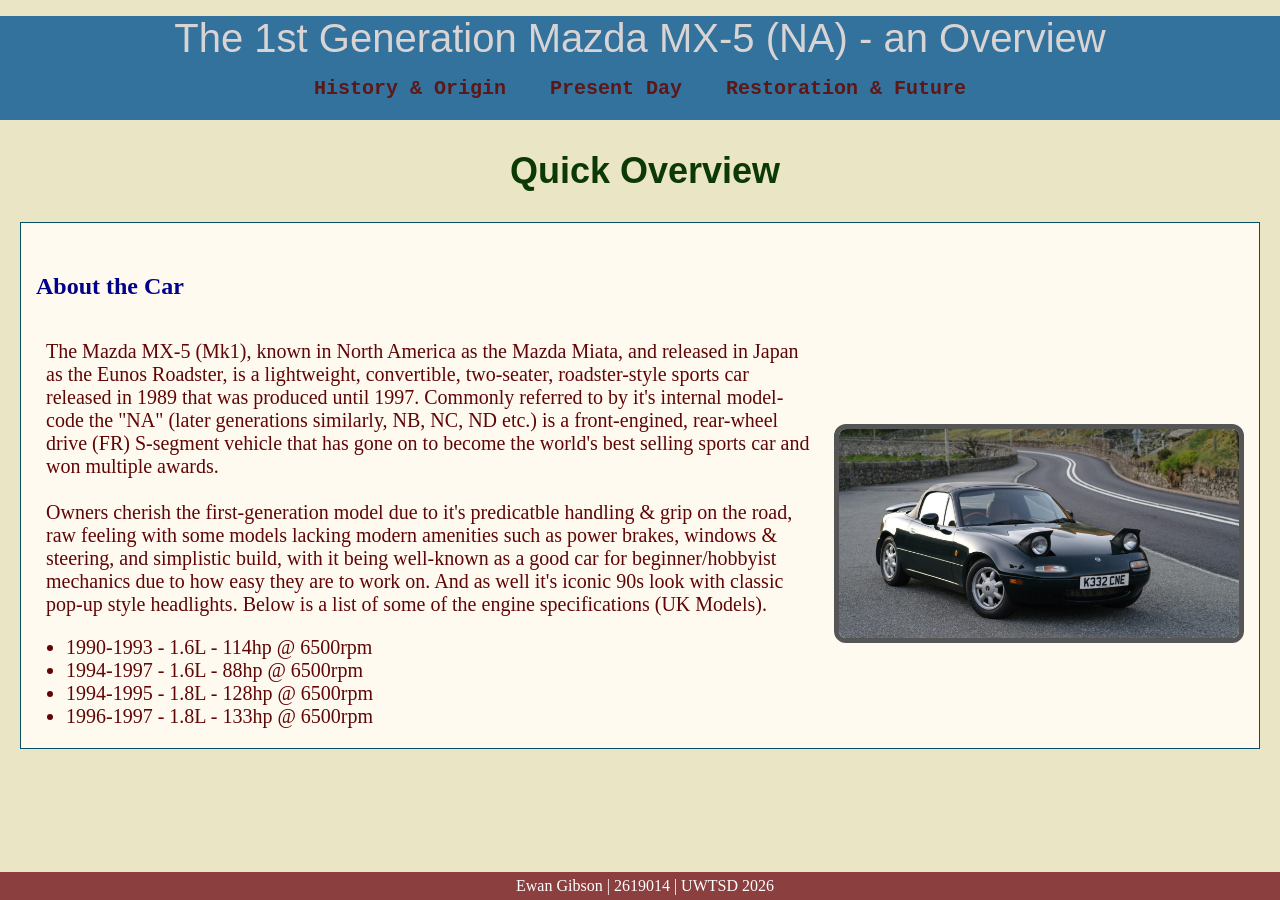
<file: my_website/html/index.html>
<!doctype HTML>
<html lang="en">
<head>
    <meta charset="utf-8">
    <meta name="description" content="Information about the Mazda MX-5">
    <meta name="keywords" content="Mazda, MX-5, Roadster, Cars">
    <meta name="author" content="Ewan Gibson">
    <meta name="viewport" content="width=device-width" , initial-scale="1.0">
    <link rel="stylesheet" href=../style/styles.css>
    <title>The Mk1 Mazda MX-5 (NA)</title>
    <link rel="icon" type="image/x-icon" href="../images/eunos_logo.png">
</head>

<body class="body">
    <div class="header">
        <header>
            <p><a href="index.html">The 1st Generation Mazda MX-5 (NA) - an Overview</a></p>
            <!--Navigation Bar at top of screen-->
            <nav>
                <a href="page1.html">History & Origin</a>
                <a href="page2.html">Present Day</a>
                <a href="page3.html">Restoration & Future</a>
            </nav>
        </header>
    </div>
    <article>
        <h1 class="index-h1">Quick Overview</h1>
        <!--Main Body of text-->
        <section class="index-section">
            <h2 class="index-h2">About the Car</h2>
            <!--Container to allow text to remain to the left of the image-->
            <div class="container">
                <div class="text-box">
                    <p class="index-para">
                        The Mazda MX-5 (Mk1), known in North America as the Mazda Miata, and released in Japan as the
                        Eunos Roadster, is a lightweight, convertible, two-seater, roadster-style sports car released in
                        1989 that was produced until 1997. Commonly referred to by it's internal model-code the "NA"
                        (later generations similarly, NB, NC, ND etc.) is a front-engined, rear-wheel drive (FR)
                        S-segment vehicle that has gone on to become the world's best selling sports car and won
                        multiple awards.<br><br>Owners cherish the first-generation model due to it's predicatble
                        handling & grip on the road, raw feeling with some models lacking modern amenities such as power
                        brakes, windows & steering, and simplistic build, with it being well-known as a good car for
                        beginner/hobbyist mechanics due to how easy they are to work on. And as well it's iconic 90s
                        look with classic pop-up style headlights. Below is a list of some of the engine specifications
                        (UK Models).
                    </p>
                    <!--List of engine specification-->
                    <ul class="index-list">
                        <li>1990-1993 - 1.6L - 114hp @ 6500rpm</li>
                        <li>1994-1997 - 1.6L - 88hp @ 6500rpm</li>
                        <li>1994-1995 - 1.8L - 128hp @ 6500rpm</li>
                        <li>1996-1997 - 1.8L - 133hp @ 6500rpm</li>
                    </ul>
                </div>
                <img class="index-img" id="flex-img" src="../images/index-mazda.jpg" alt="A picture of a black Mazda MX-5">
            </div>
        </section>
    </article>
    <!--Footer at bottom of page-->
    <footer>Ewan Gibson | 2619014 | UWTSD 2026</footer>
</body>
</html>
</file>
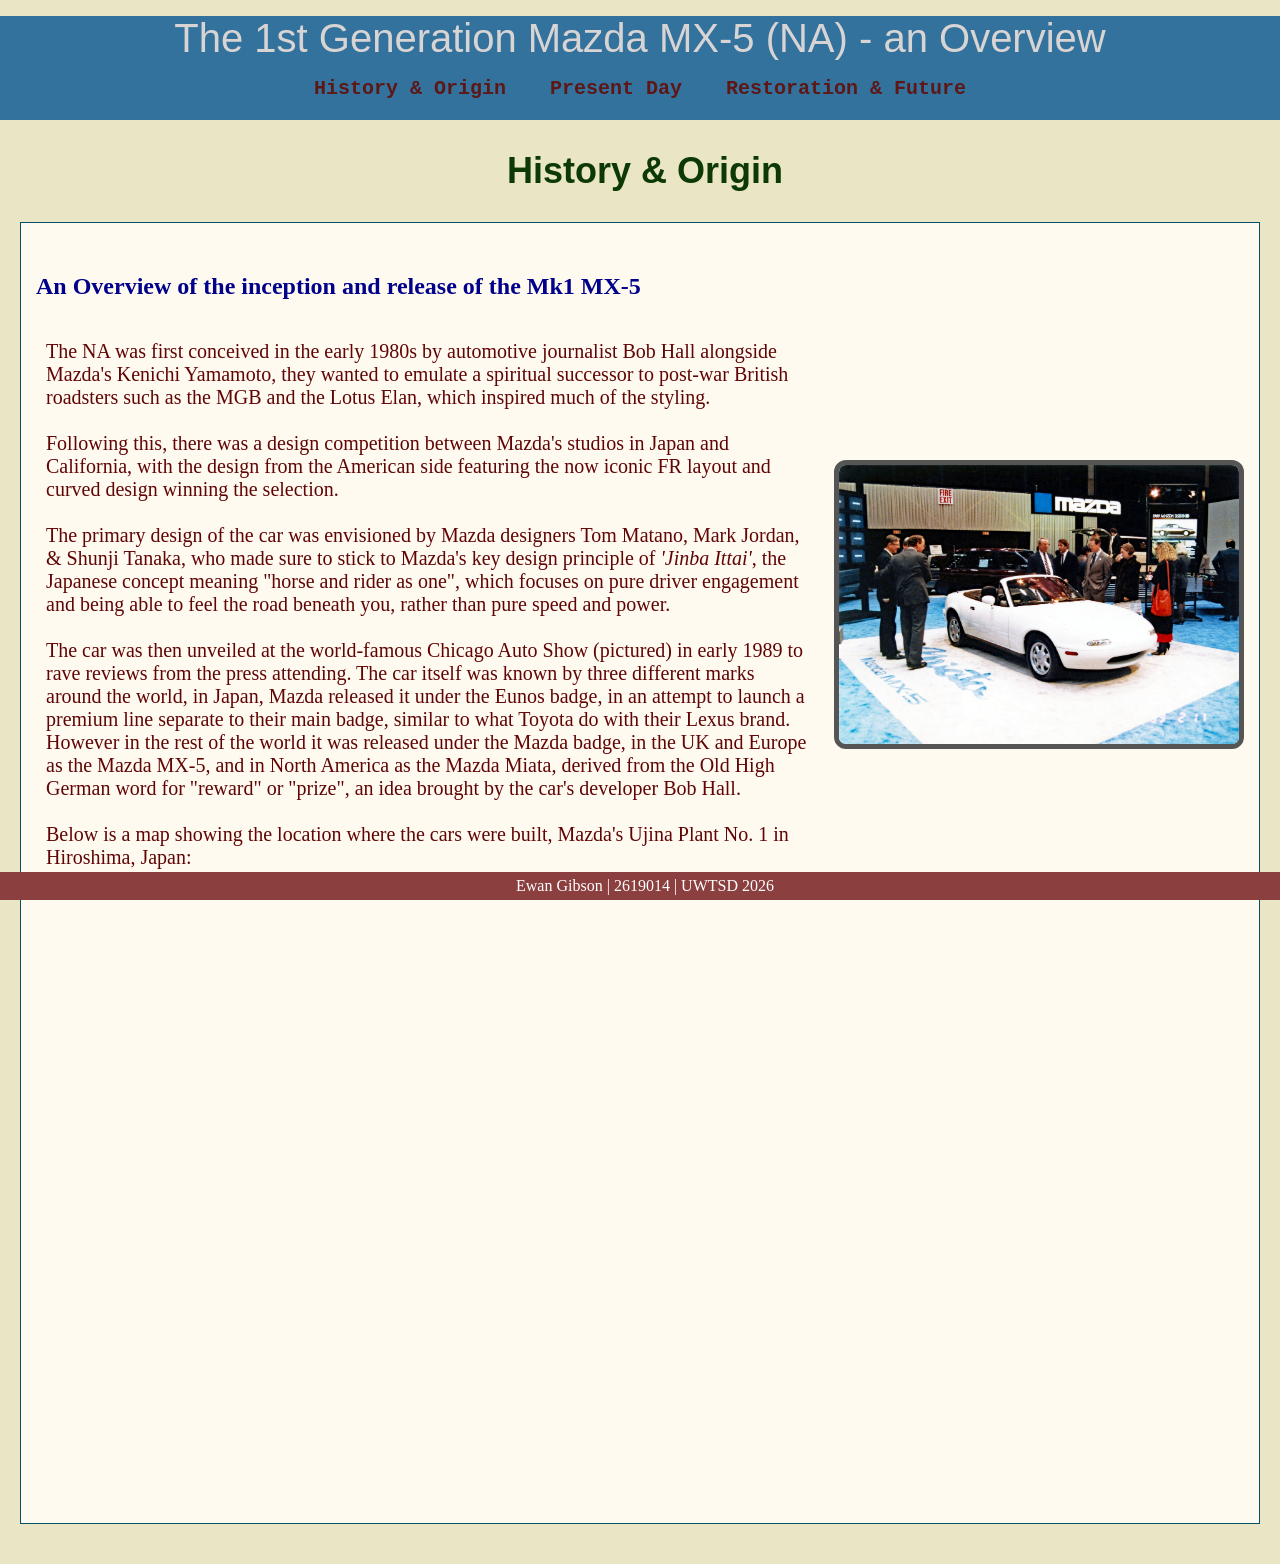
<file: my_website/html/page1.html>
<!doctype HTML>
<html lang="en">
<head>
    <meta charset="utf-8">
    <meta name="description" content="Information about the Mazda MX-5">
    <meta name="keywords" content="Mazda, MX-5, Roadster, Cars">
    <meta name="author" content="Ewan Gibson">
    <meta name="viewport" content="width=device-width", initial-scale="1.0">
    <link rel="stylesheet" href=../style/styles.css>
    <title>History & Origin of the Mk1 Mazda MX-5 (NA)</title>
    <link rel="icon" type="image/x-icon" href="../images/eunos_logo.png">
</head>

<body class="body">
  <div class="header">
    <header>
      <p><a href="index.html">The 1st Generation Mazda MX-5 (NA) - an Overview</a></p>
      <nav>
        <a href="page1.html">History & Origin</a>
        <a href="page2.html">Present Day</a>
        <a href="page3.html">Restoration & Future</a>
      </nav>
    </header>
  </div>
  <article>
    <h1 class="p1-h1">History & Origin</h1>
    <section class="p1-section">
      <!--testing comment-->
      <h2 class="p1-h2">An Overview of the inception and release of the Mk1 MX-5</h2>
      <div class="container">
        <div class="text-box">
          <p class="p1-para">
            The NA was first conceived in the early 1980s by automotive journalist Bob Hall alongside Mazda's Kenichi
            Yamamoto, they wanted to emulate a spiritual successor to post-war British roadsters such as the MGB and the
            Lotus Elan, which inspired much of the styling.<br><br>

            Following this, there was a design competition between Mazda's studios in Japan and California, with the
            design from the American side featuring the now iconic FR layout and curved design winning the
            selection.<br><br>

            The primary design of the car was envisioned by Mazda designers Tom Matano, Mark Jordan, & Shunji Tanaka,
            who made sure to stick to Mazda's key design principle of <i>'Jinba Ittai'</i>, the Japanese concept meaning "horse
            and rider as one", which focuses on pure driver engagement and being able to feel the road beneath you,
            rather than pure speed and power.<br><br>

            The car was then unveiled at the world-famous Chicago Auto Show (pictured) in early 1989 to
            rave reviews from the press attending. The car itself was known by three different marks around the world,
            in Japan, Mazda released it under the Eunos badge, in an attempt to launch a premium line separate to their
            main badge, similar to what Toyota do with their Lexus brand. However in the rest of the world it was
            released under the Mazda badge, in the UK and Europe as the Mazda MX-5, and in North America as the Mazda
            Miata, derived from the Old High German word for "reward" or "prize", an idea brought by the car's developer
            Bob Hall.<br><br>

            Below is a map showing the location where the cars were built, Mazda's Ujina Plant No. 1 in
            Hiroshima, Japan:
          </p>
        </div>
        <img class="p1-img" id="flex-img" src="../images/chicago-auto2.jpg" alt="Picture showing the unveiling of the car at the Chicago Auto Show in 1989">
      </div>

      <!--Map of Factory-->
      <div>
        <iframe class="styled-map" src="https://www.google.com/maps/embed/v1/place?key=AIzaSyBVizdQeh3udy11xDc5Ao2YStR2gLc-rfc&amp;q=34%C2%B022'21.4%22N%20132%C2%B030'10.7%22E&amp;maptype=satellite&amp;zoom=14" allow="fullscreen" title="A map of the Mazda factory in Hiroshima"></iframe>
      </div>
    </section>

  </article>
  <footer>Ewan Gibson | 2619014 | UWTSD 2026</footer>
</body>
</html>
</file>
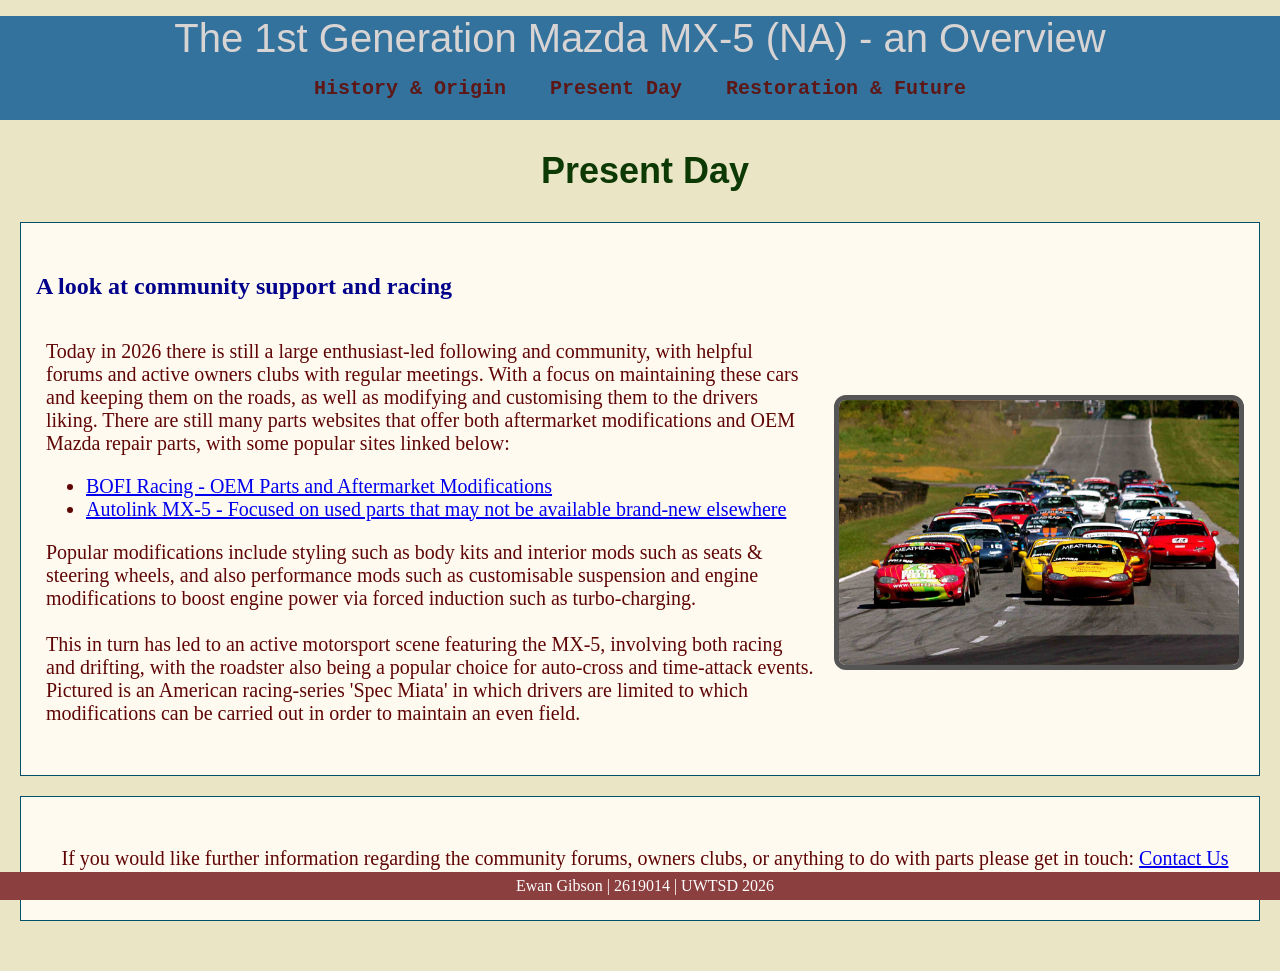
<file: my_website/html/page2.html>
<!doctype HTML>
<html lang="en">
<head>
    <meta charset="utf-8">
    <meta name="description" content="Information about the Mazda MX-5">
    <meta name="keywords" content="Mazda, MX-5, Roadster, Cars">
    <meta name="author" content="Ewan Gibson">
    <meta name="viewport" content="width=device-width", initial-scale="1.0">
    <link rel="stylesheet" href=../style/styles.css>
    <title>The Present Day Mk1 Mazda MX-5 (NA)</title>
    <link rel="icon" type="image/x-icon" href="../images/eunos_logo.png">
</head>

<body class="body">
    <div class="header">
        <header>
            <p><a href="index.html">The 1st Generation Mazda MX-5 (NA) - an Overview</a></p>
            <nav>
                <a href="page1.html">History & Origin</a>
                <a href="page2.html">Present Day</a>
                <a href="page3.html">Restoration & Future</a>
            </nav>
        </header>
    </div>
    <article>
        <h1 class="p2-h1">Present Day</h1>
        <section class="p2-section1">
            <!--testing comment-->
            <h2 class="p2-h2">A look at community support and racing</h2>
            <div class="container">
                <div class="text-box">
                    <p class="p2-para">
                        Today in 2026 there is still a large enthusiast-led following and community, with helpful forums
                        and active owners clubs with regular meetings. With a focus on maintaining these cars and
                        keeping them on the roads, as well as modifying and customising them to the drivers liking.
                        There are still many parts websites that offer both aftermarket modifications and OEM Mazda
                        repair parts, with some popular sites linked below:<br>
                    </p>
                    <ul class="p2-list">
                        <li><a href="https://bofiracing.com">BOFI Racing - OEM Parts and Aftermarket Modifications</a>
                        </li>
                        <li><a href="https://autolinkmx5.com">Autolink MX-5 - Focused on used parts that may not be
                                available brand-new elsewhere</a></li>
                    </ul>
                    <p class="p2-para">
                        Popular modifications include styling such as body kits and interior mods such as seats &
                        steering wheels, and also performance mods such as customisable suspension and engine
                        modifications to boost engine power via forced induction such as turbo-charging.<br><br>

                        This in turn has led to an active motorsport scene featuring the MX-5, involving both racing and
                        drifting, with the roadster also being a popular choice for auto-cross and time-attack events.
                        Pictured is an American racing-series 'Spec Miata' in which drivers are limited to which
                        modifications can be carried out in order to maintain an even field.
                    </p>
                </div>
                <img class="p2-img" id="flex-img" src="../images/spec-miata.png" alt="A picture of the Spec Miata racing series">
            </div>
        </section>
        <div class="p2-section2">
            <p class="p2-para">If you would like further information regarding the community forums, owners clubs, or
                anything to do with parts please get in touch: <a href="mailto:2619014@student.uwtsd.ac.uk">Contact
                    Us</a></p>
        </div>
    </article>
    <footer>Ewan Gibson | 2619014 | UWTSD 2026</footer>
</body>

</html>
</file>
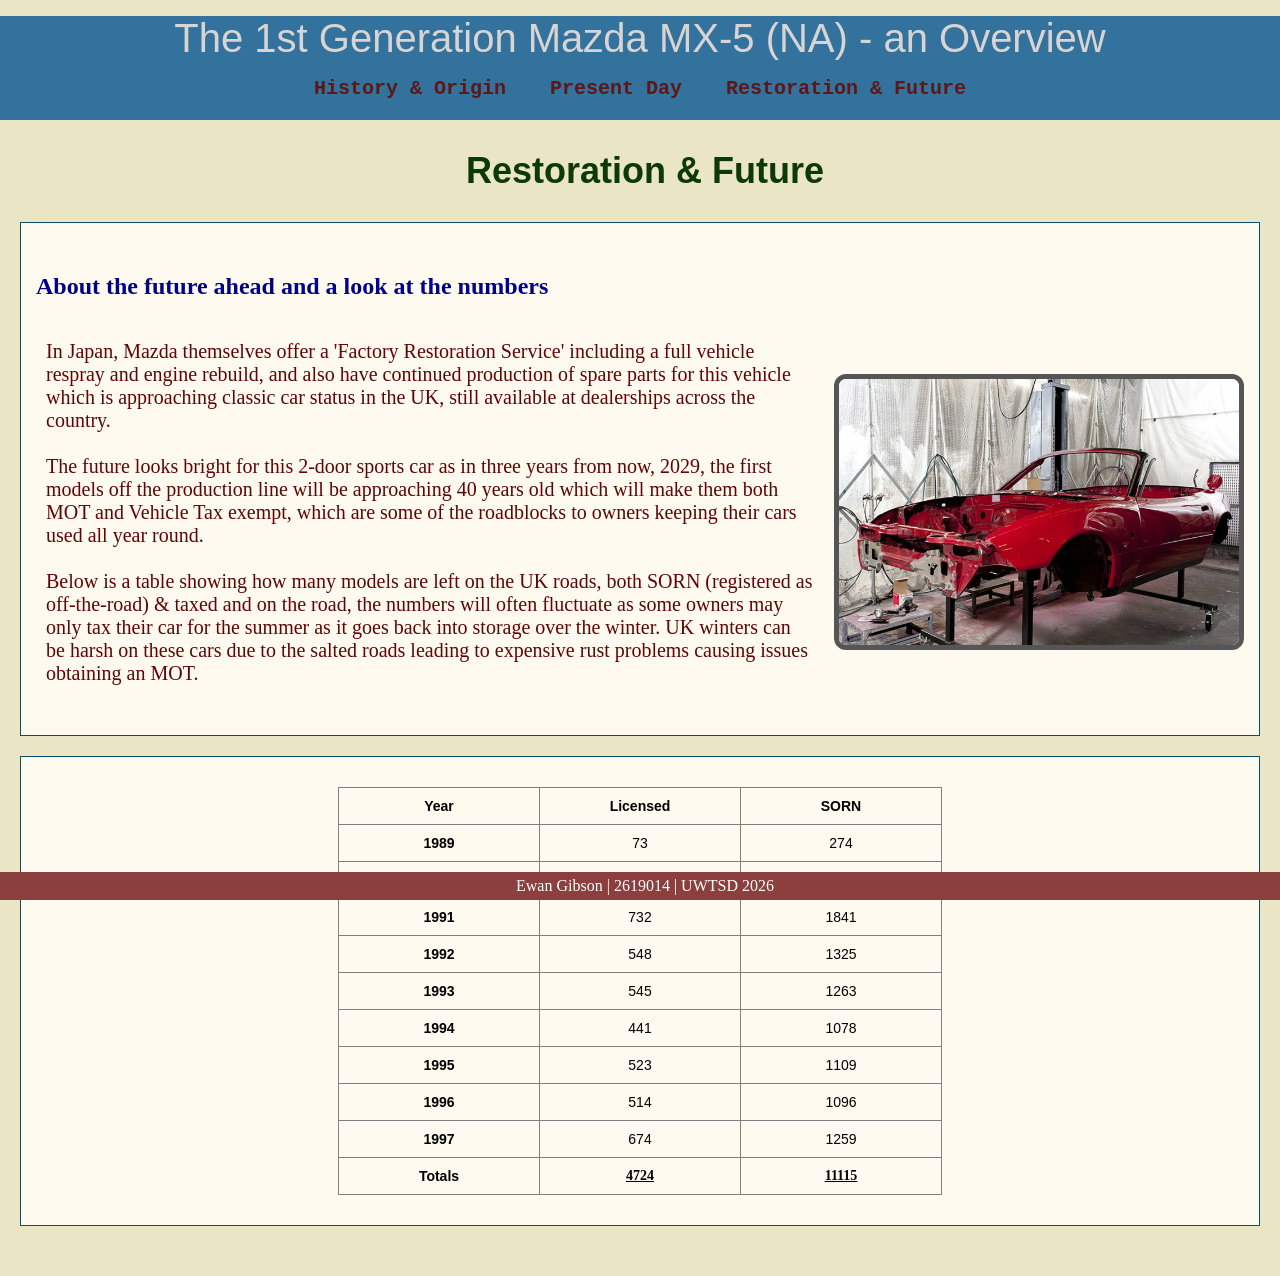
<file: my_website/html/page3.html>
<!doctype HTML>
<html lang="en">

<head>
    <meta charset="utf-8">
    <meta name="description" content="Information about the Mazda MX-5">
    <meta name="keywords" content="Mazda, MX-5, Roadster, Cars">
    <meta name="author" content="Ewan Gibson">
    <meta name="viewport" content="width=device-width" , initial-scale="1.0">
    <link rel="stylesheet" href=../style/styles.css>
    <title>The future of the Mk1 Mazda MX-5 (NA)</title>
    <link rel="icon" type="image/x-icon" href="../images/eunos_logo.png">
</head>

<body class="body">
    <div class="header">
        <header>
            <p><a href="index.html">The 1st Generation Mazda MX-5 (NA) - an Overview</a></p>
            <nav>
                <a href="page1.html">History & Origin</a>
                <a href="page2.html">Present Day</a>
                <a href="page3.html">Restoration & Future</a>
            </nav>
        </header>
    </div>
    <article>
        <h1 class="p3-h1">Restoration & Future</h1>
        <section class="p3-section">
            <h2 class="p3-h2">About the future ahead and a look at the numbers</h2>
            <div class="container">
                <div class="text-box">
                    <p class="p3-para">
                        In Japan, Mazda themselves offer a 'Factory Restoration Service' including a full vehicle
                        respray and engine rebuild, and also have continued production of spare parts for this vehicle
                        which is approaching classic car status in the UK, still available at dealerships across the
                        country.<br><br>

                        The future looks bright for this 2-door sports car as in three years from now, 2029, the first
                        models off the production line will be approaching 40 years old which will make them both MOT
                        and Vehicle Tax exempt, which are some of the roadblocks to owners keeping their cars used all
                        year round.<br><br>

                        Below is a table showing how many models are left on the UK roads, both SORN (registered as
                        off-the-road) & taxed and on the road, the numbers will often fluctuate as some owners may only
                        tax their car for the summer as it goes back into storage over the winter. UK winters can be
                        harsh on these cars due to the salted roads leading to expensive rust problems causing issues
                        obtaining an MOT.<br>
                    </p>

                </div>
                <img class=p3-img id="flex-img" src="../images/resto.webp" alt="Image of a car in the middle of a restoration">
            </div>
        </section>

        <div class="p3-section2">
            <table class="table centerTable" style="table-layout: fixed; width: 603px">
                <colgroup>
                    <col style="width: 201px">
                    <col style="width: 201px">
                    <col style="width: 201px">
                </colgroup>
                <thead>
                    <tr>
                        <th class="table-years">Year</th>
                        <th class="table-years">Licensed</th>
                        <th class="table-years">SORN</th>
                    </tr>
                </thead>
                <tbody>
                    <tr>
                        <td class="table-years">1989</td>
                        <td class="table-amount">73</td>
                        <td class="table-amount">274</td>
                    </tr>
                    <tr>
                        <td class="table-years">1990</td>
                        <td class="table-amount">674</td>
                        <td class="table-amount">1870</td>
                    </tr>
                    <tr>
                        <td class="table-years">1991</td>
                        <td class="table-amount">732</td>
                        <td class="table-amount">1841</td>
                    </tr>
                    <tr>
                        <td class="table-years">1992</td>
                        <td class="table-amount">548</td>
                        <td class="table-amount">1325</td>
                    </tr>
                    <tr>
                        <td class="table-years">1993</td>
                        <td class="table-amount">545</td>
                        <td class="table-amount">1263</td>
                    </tr>
                    <tr>
                        <td class="table-years">1994</td>
                        <td class="table-amount">441</td>
                        <td class="table-amount">1078</td>
                    </tr>
                    <tr>
                        <td class="table-years">1995</td>
                        <td class="table-amount">523</td>
                        <td class="table-amount">1109</td>
                    </tr>
                    <tr>
                        <td class="table-years">1996</td>
                        <td class="table-amount">514</td>
                        <td class="table-amount">1096</td>
                    </tr>
                    <tr>
                        <td class="table-years">1997</td>
                        <td class="table-amount">674</td>
                        <td class="table-amount">1259</td>
                    </tr>
                    <tr>
                        <td class="table-years">Totals</td>
                        <td class="table-totals">4724</td>
                        <td class="table-totals">11115</td>
                    </tr>
                </tbody>
            </table>
        </div>
    </article>
    <footer>Ewan Gibson | 2619014 | UWTSD 2026</footer>
</body>

</html>
</file>
